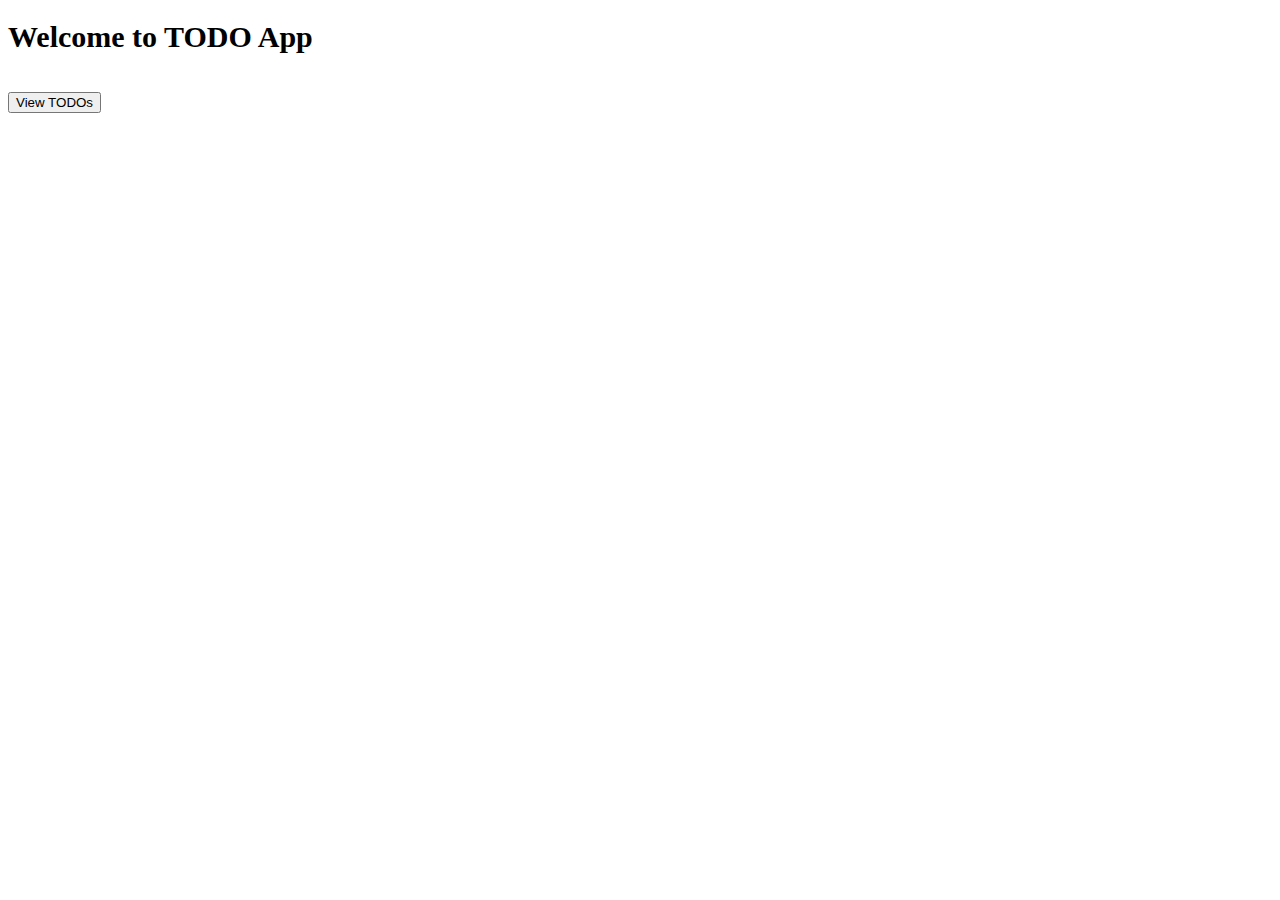
<file: TODO-App/src/main/resources/templates/index.html>
<!DOCTYPE html>
<html lang="en" xmlns:th="http://www.thymeleaf.org">
	<head>
		<meta charset="ISO-8859-1">
		<title>Todo App</title>
		<link th:href="@{/styles.css}" rel="stylesheet">
	</head>
	<body>
		<section id="todoContainer">
			<h1 style="font-size: 30px;">Welcome to TODO App</h1><br>
			<form th:action="@{/todoList}" method="GET" enctype="multipart/form-data">
				<input class="button" type="submit" value="View TODOs">
			</form>
		</section>
	</body>
</html>
</file>
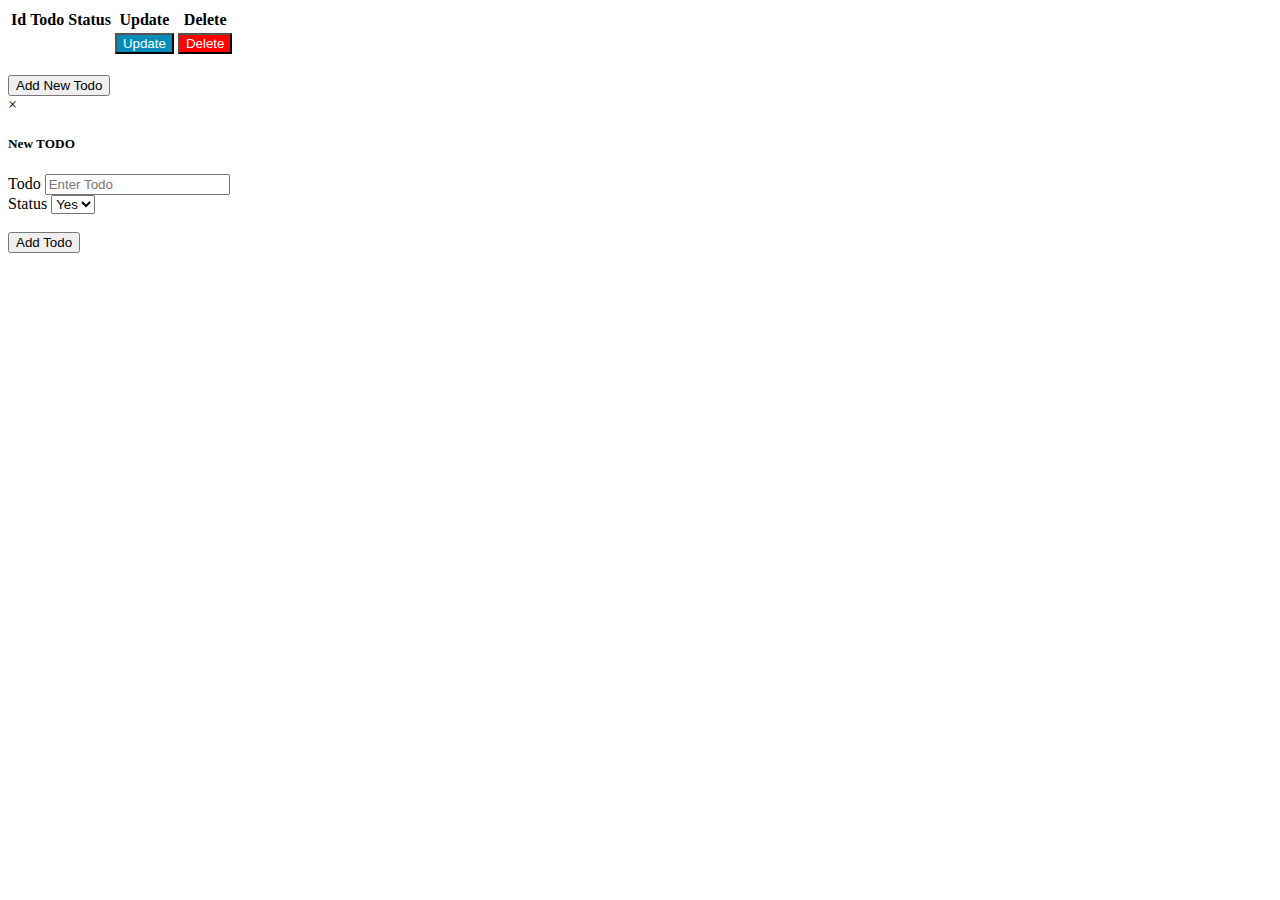
<file: TODO-App/src/main/resources/templates/todoList.html>
<!DOCTYPE html>
<html lang="en" xmlns:th="http://www.thymeleaf.org">
<head>
    <meta charset="UTF-8">
    <title>TODO List</title>
    <link th:href="@{/styles.css}" rel="stylesheet">
</head>
<body>
    <section id="todoContainer">
    	<table class="table">
    		<thead>
				<tr>
					<th>Id</th>
					<th>Todo</th>
					<th>Status</th>
					<th>Update</th>
					<th>Delete</th>
				</tr>
			</thead>
			<tbody>
				<tr th:each="todo : ${todoList}">
					<td th:text=${todo.getId()}></td>
					<td th:text=${todo.getTodoItem()}></td>
					<td th:text=${todo.getStatus()}></td>
					<td>
						<form th:action="@{/todoUpdate/{id}(id=${todo.getId()})}" method="POST" enctype="multipart/form-data"> 
							<input type="submit" style="background-color: #008CBA; color: white;" value="Update">
						</form>
					</td>
					<td>
						<form th:action="@{/todoDelete/{id}(id=${todo.getId()})}" method="POST" enctype="multipart/form-data">
							<input type="submit" style="background-color: red; color: white;" value="Delete">
						</form>
					</td>
				</tr>
			</tbody>
		</table><br>
		<div>
			<button id="modalbtn" class="button">Add New Todo</button>
		</div>
		
		<div id="viewModal" class="modal">
			<div class="modal-content">
				<div class="modal-header">
					<span class="close">&times;</span>
					<h5>New TODO</h5>
				</div>
				<div class="modal-body">
					<form th:action="@{/todoNew}" method="POST" enctype="multipart/form-data">
						<label>Todo</label>
						<input type="text" name="todoItem" placeholder="Enter Todo"><br>
						<div>
							<label>Status</label>
							<select name="status">
								<option>Yes</option>
								<option>No</option>
							</select>
						</div><br>
						<input type="submit" class="button" value="Add Todo">
					</form>
				</div>
			</div>
		</div>
	</section>
	<script>
		var modal = document.getElementById("viewModal");
		var btn = document.getElementById("modalbtn");
		var span = document.getElementsByClassName("close")[0];
		
		btn.onclick = function() {
		  modal.style.display = "block";
		}
		
		span.onclick = function() {
		  modal.style.display = "none";
		}
		
		window.onclick = function(event) {
		  if (event.target == modal) {
		    modal.style.display = "none";
		  }
		}
	</script>
</body>
</html>
</file>
